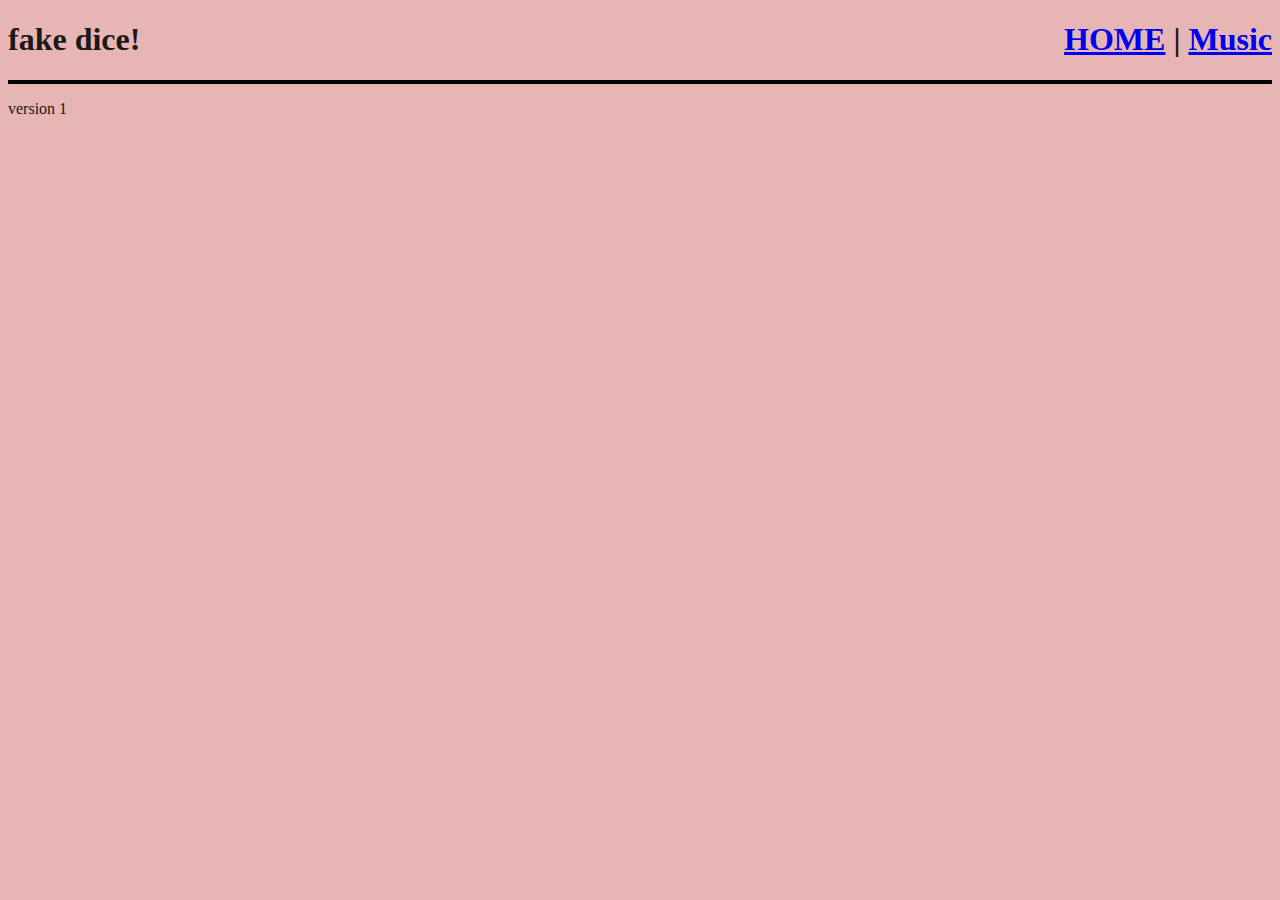
<file: index.html>
<!DOCTYPE html>
<html>
  <head>
    <title>home | fake dice!</title>
    <link rel="stylesheet" href="style.css">
      <style>
            hr {
            height: 4px;
            background-color: black;
            border: none;
        }
      </style>
  </head>
  <body>
    
    <div>
      <h1> fake dice! <span style="float: right"><a href="index.html">HOME</a> | <a href="music.html">Music</a> </span> </h1>
    </div>
    
    <hr>

    <p>version 1</p>
    
  </body>
</html>
</file>
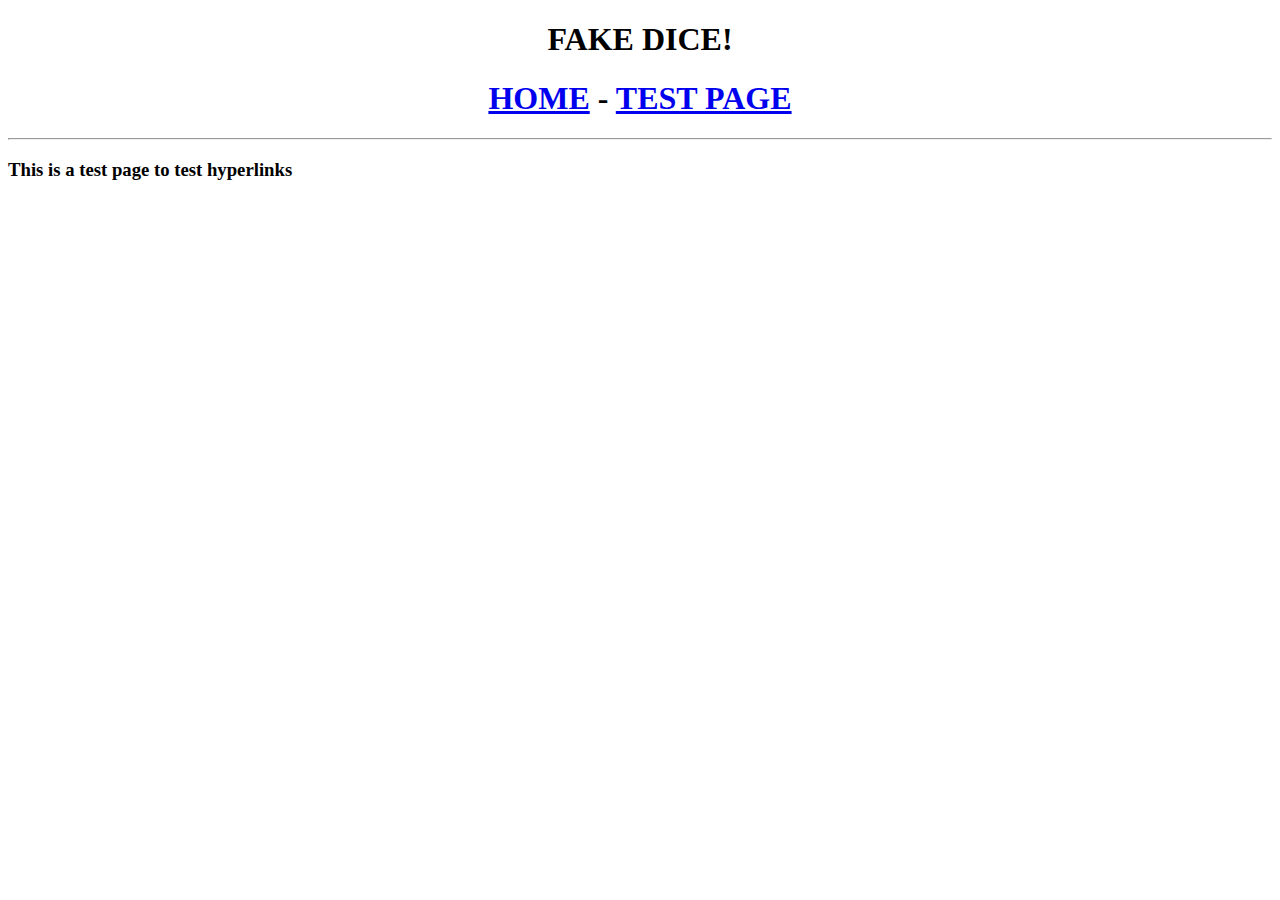
<file: music.html>
<!DOCTYPE html>
<html>
    <head>
        <title>FAKE DICE! | Test Page</title>
        <h1><center>FAKE DICE!</center></h1>
        <h1><center><a href="https://fkdce.github.io/web/">HOME</a> - <a href="https://fkdce.github.io/web/testpage.html">TEST PAGE</a></center></h1>
        <hr>
    </head>
    <body>

      <h3>This is a test page to test hyperlinks</h3>
  
    </body>
    </html>
</file>
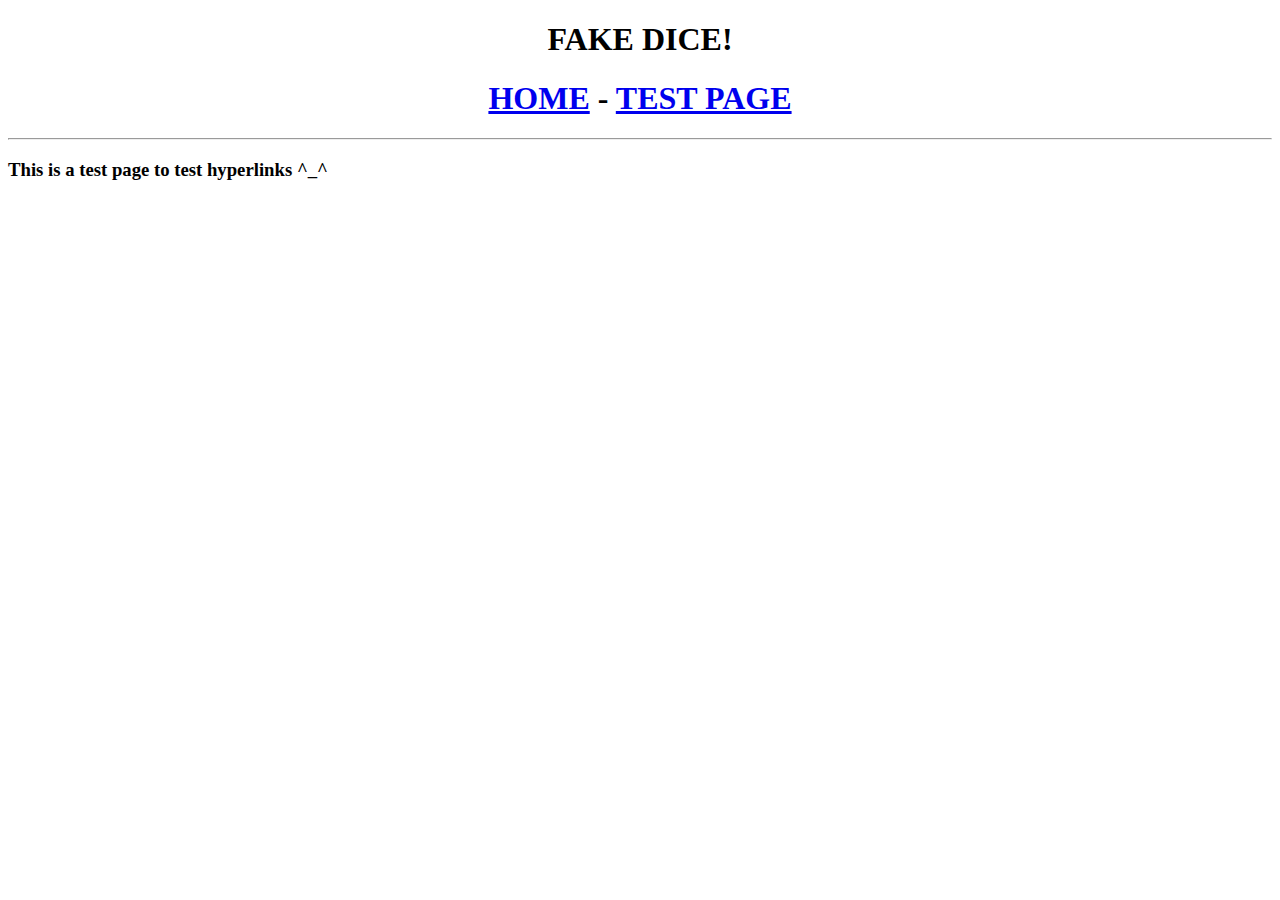
<file: testpage.html>
<!DOCTYPE html>
<html>
    <head>
        <title>FAKE DICE! | Test Page</title>
        <h1><center>FAKE DICE!</center></h1>
        <h1><center><a href="https://fkdce.github.io/web/">HOME</a> - <a href="https://fkdce.github.io/web/testpage.html">TEST PAGE</a></center></h1>
        <hr>
    </head>
    <body>

      <h3>This is a test page to test hyperlinks ^_^</h3>
  
    </body>
    </html>
</file>
<file: style.css>
body {
  background-color: #e8b5b5;
}
h1 {
  color: #1b1818;
}
p {
  color: #1b1818;
}
        hr {
            height: 4px;
            background-color: black;
            border: none;
        }
</file>
